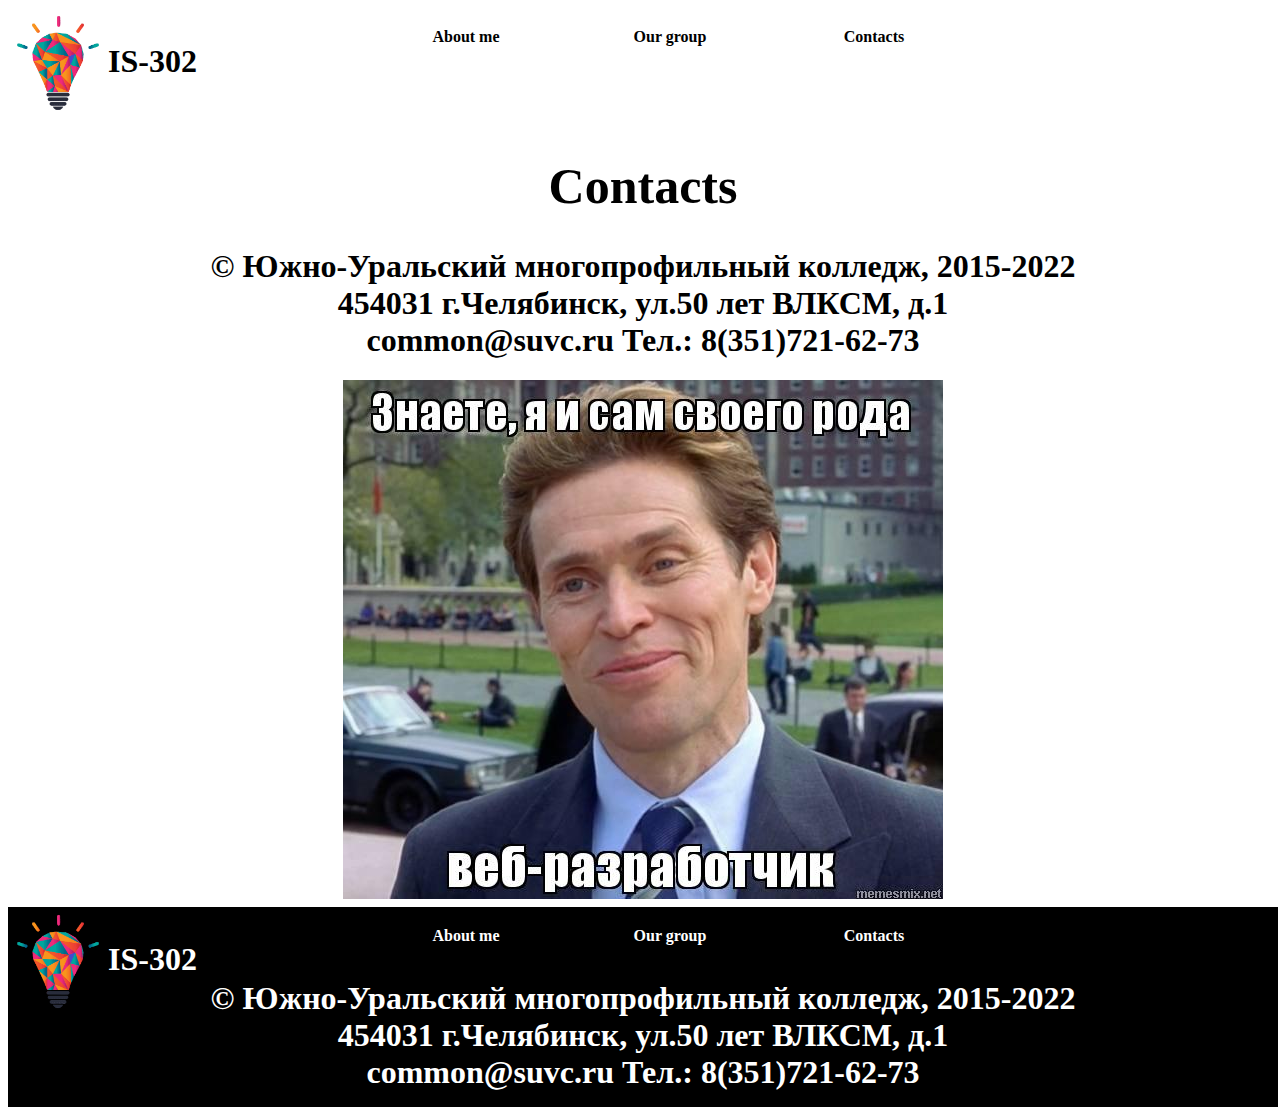
<file: Day2/HTML/contacts.html>
<html>
<head>
    <title>Our group</title>
    <link rel="icon" type="image/png" href="../IMG/logo.png">
    <link rel="stylesheet" href="../CSS/style3.css">
    <meta charset="utf-8">
    <meta http-equiv="X-UA-Compatible" content="IE=edge">
    <meta name="viewport" content="width=device-width, initial-scale=1.0">
    <script src="../JS/index.js"></script>
    <link rel="stylesheet" href="https://maxcdn.bootstrapcdn.com/font-awesome/4.5.0/css/font-awesome.min.css">
</head>
<body>
    <div class="preloader">
        <div class="preloader__row">
            <div class="preloader__item"></div>
            <div class="preloader__item"></div>
        </div>
    </div>

    <div id="header">
        <a href="../index.html"><img class="picture" src="../IMG/logo.png"></a>
        <h1 class="text">IS-302</h1>
        <ul id="navbar">
            <a href="../index.html">
                <li>About me</a>
            </li>
            <a href="../HTML/ourgroup.html">
                <li>Our group</a>
            </li>
            <a href="../HTML/contacts.html">
                <li>Contacts</a>
            </li>
        </ul>
    </div>

    <div id="content">
        <h1 class="text2" align="center">Contacts</h1>
        <h1 align="center" class="text6">© Южно-Уральский многопрофильный колледж, 2015-2022<br> 454031 г.Челябинск, ул.50 лет ВЛКСМ, д.1<br> common@suvc.ru Тел.: 8(351)721-62-73</h1>
        <img src="../IMG/mem.jpg" class="picture2">
    </div>

    <div id="footer">
        <a href="index.html"><img class="picture" src="../IMG/logo2.png"></a>
        <h1 class="text5">IS-302</h1>
        <ul id="navbar2">
            <a href="../index.html">
                <li>About me</a>
            </li>
            <a href="../HTML/ourgroup.html">
                <li>Our group</a>
            </li>
            <a href="../HTML/contacts.html">
                <li>Contacts</a>
            </li>
        </ul>
        <h1 align="center" class="text4">© Южно-Уральский многопрофильный колледж, 2015-2022<br> 454031 г.Челябинск, ул.50 лет ВЛКСМ, д.1<br> common@suvc.ru Тел.: 8(351)721-62-73</h1>
    </div>
</body>
</html>
</file>
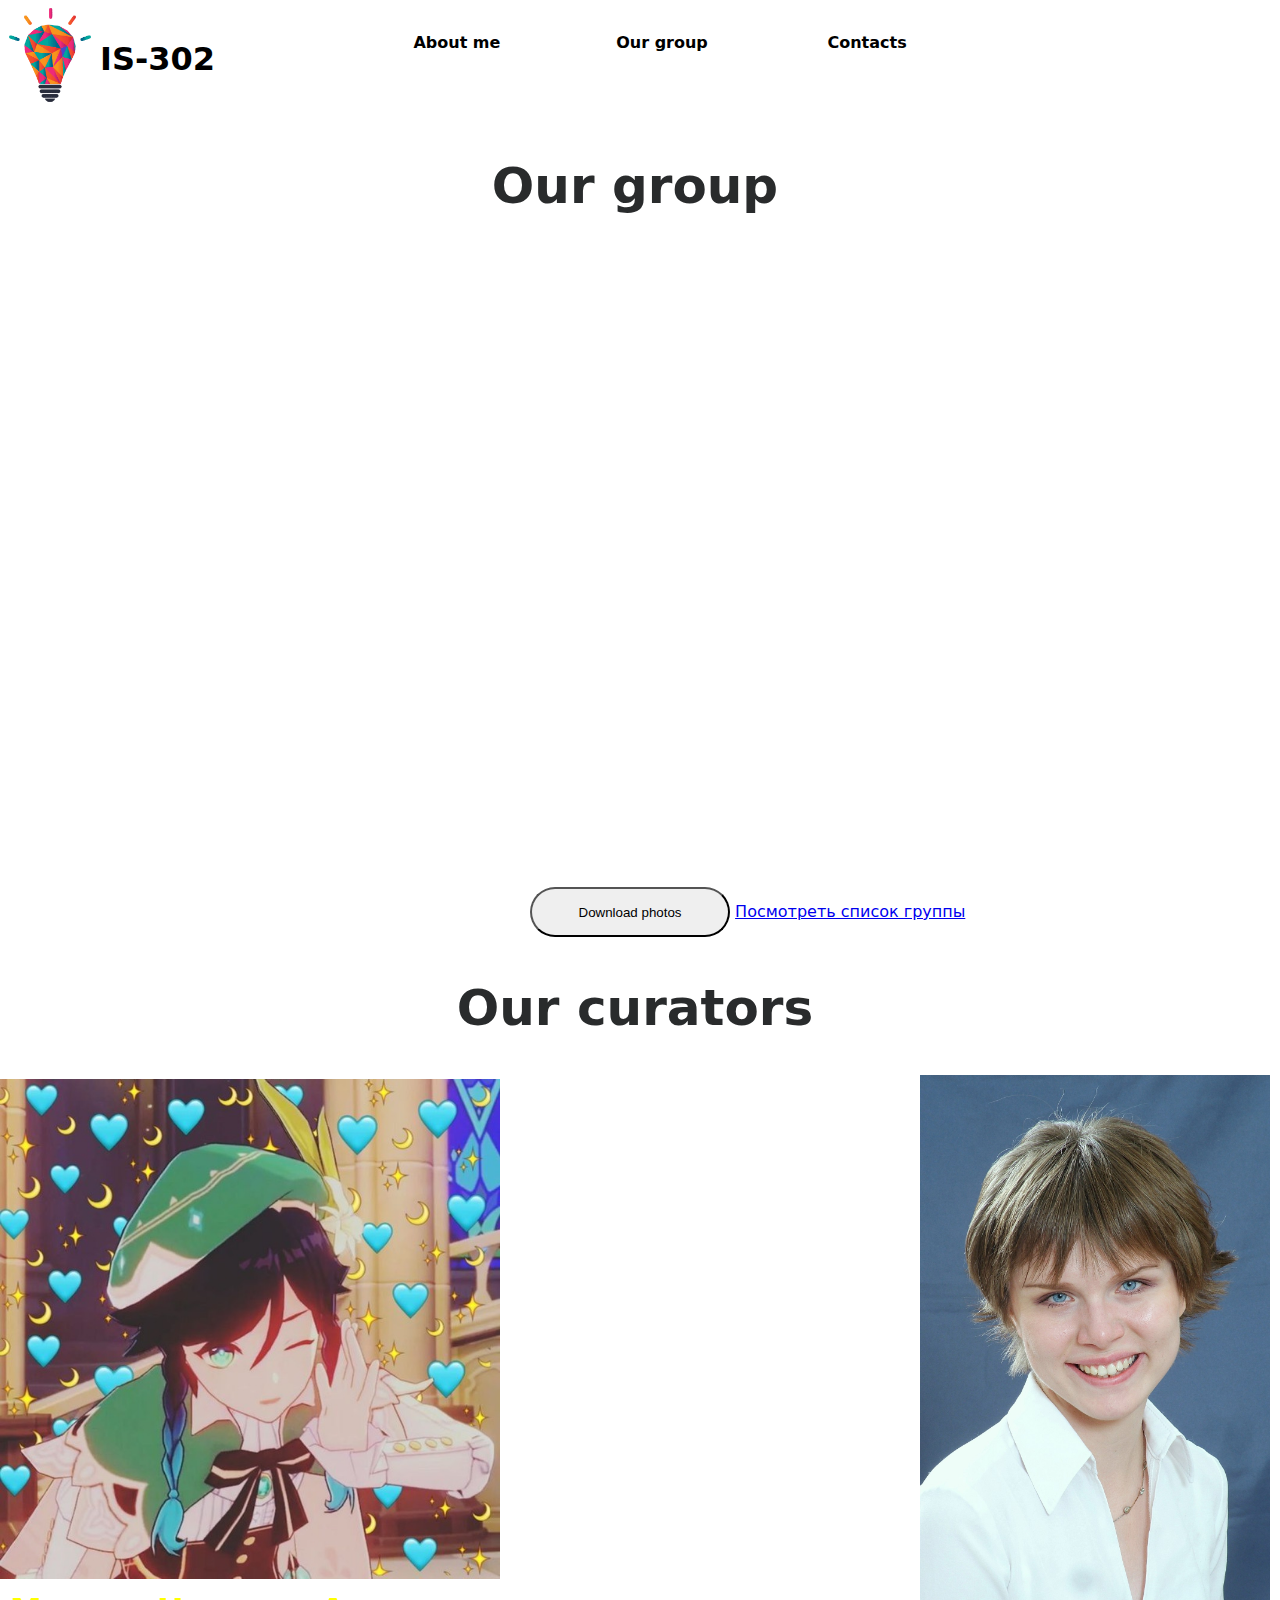
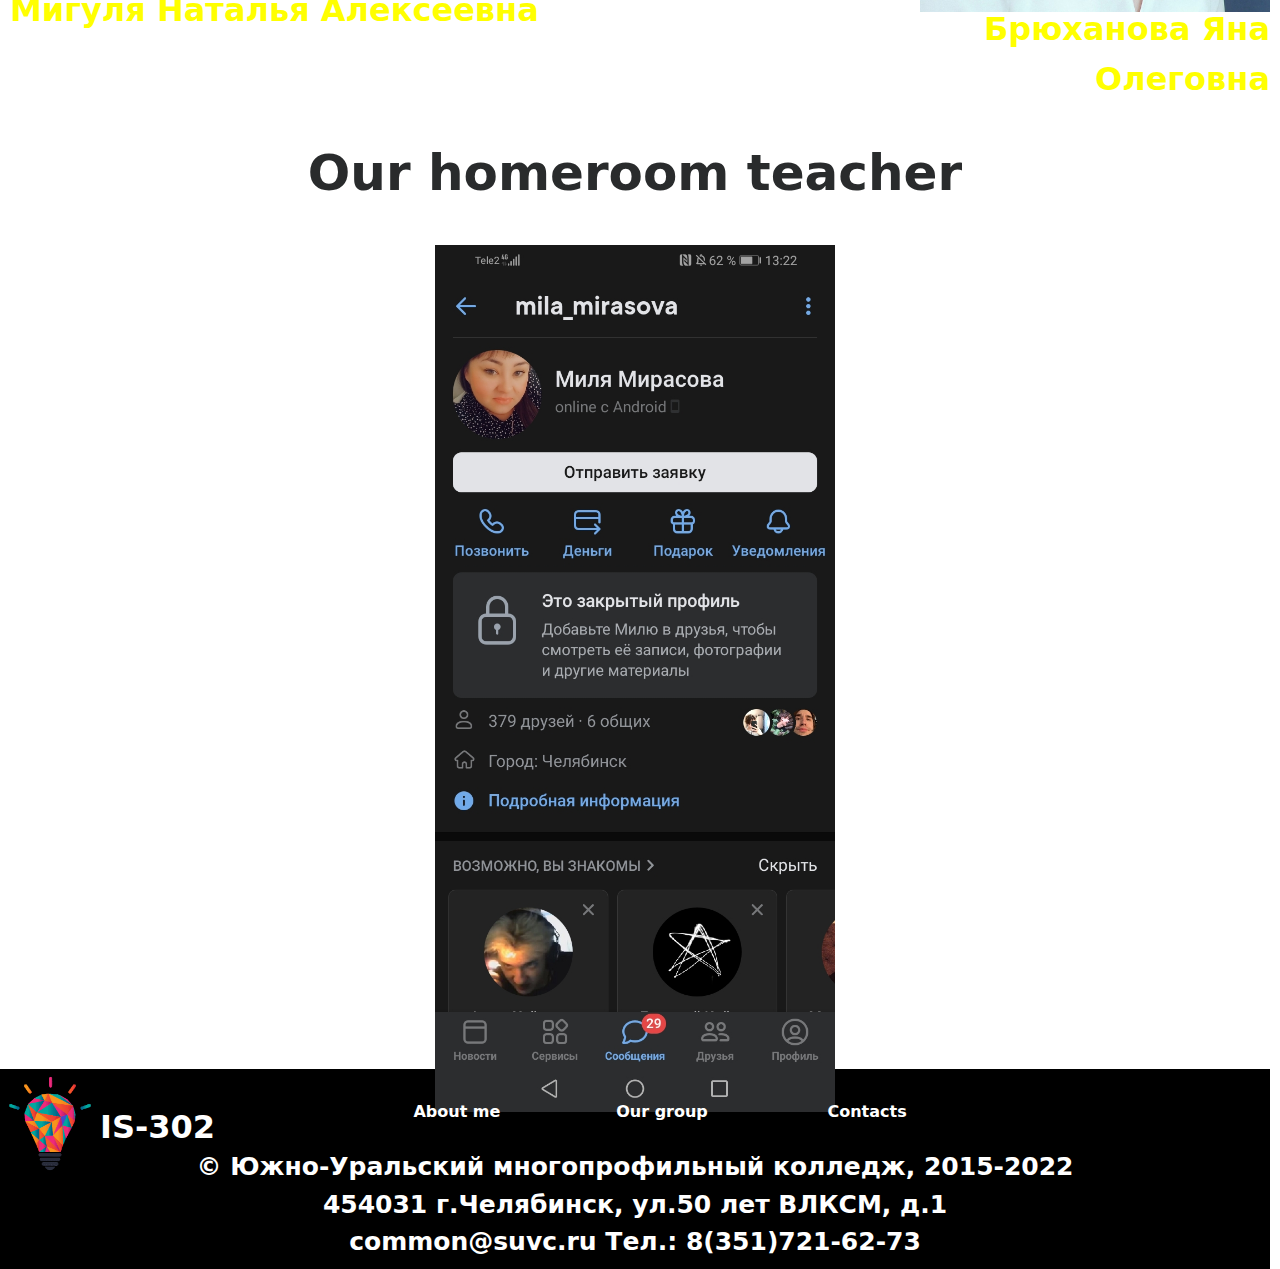
<file: Day2/HTML/ourgroup.html>
<html>
<head>
    <title>Our group</title>
    <link rel="icon" type="image/png" href="../IMG/logo.png">
    <link rel="stylesheet" href="../CSS/style2.css">
    <meta charset="utf-8">
    <meta http-equiv="X-UA-Compatible" content="IE=edge">
    <meta name="viewport" content="width=device-width, initial-scale=1.0">
    <script src="../JS/main.js"></script>
    <link rel="stylesheet" href="https://maxcdn.bootstrapcdn.com/font-awesome/4.5.0/css/font-awesome.min.css">
</head>

<body>
    <div class="preloader">
        <div class="preloader__row">
            <div class="preloader__item"></div>
            <div class="preloader__item"></div>
        </div>
    </div>

    <div id="header">
        <a href="../index.html"><img class="picture" src="../IMG/logo.png"></a>
        <h1 class="text">IS-302</h1>
        <ul id="navbar">
            <a href="../index.html">
                <li>About me</a>
            </li>
            <a href="../HTML/ourgroup.html">
                <li>Our group</a>
            </li>
            <a href="../HTML/contacts.html">
                <li>Contacts</a>
            </li>
        </ul>
    </div>

    <div id="content">
        <h1 class="text2" align="center">Our group</h1>

        <div class="container_slider_css">
            <img class="photo_slider_css" src="../IMG/kolya.jpg" alt="">
            <img class="photo_slider_css" src="../IMG/nastya-loveyou.jpg" alt="">
            <img class="photo_slider_css" src="../IMG/vlaDICK.jpg" alt="">
            <img class="photo_slider_css" src="../IMG/elena.jpg" alt="">
        </div>

        <div class="container_slider_css2">
            <img class="photo_slider_css2" src="../IMG/putin.jpg" alt="">
            <img class="photo_slider_css2" src="../IMG/nikitka.jpg" alt="">
            <img class="photo_slider_css2" src="../IMG/artur.jpg" alt="">
            <img class="photo_slider_css2" src="../IMG/sergey.jpg" alt="">
        </div>

        <div class="container_slider_css">
            <img class="photo_slider_css" src="../IMG/sanya.jpg" alt="">
            <img class="photo_slider_css" src="../IMG/andre.jpg" alt="">
            <img class="photo_slider_css" src="../IMG/anya.jpg" alt="">
            <img class="photo_slider_css" src="../IMG/maxim.jpg" alt="">
        </div>

        <div class="container_slider_css2">
            <img class="photo_slider_css2" src="../IMG/mihail1.jpg" alt="">
            <img class="photo_slider_css2" src="../IMG/yarik.jpg" alt="">
            <img class="photo_slider_css2" src="../IMG/dima.jpg" alt="">
            <img class="photo_slider_css2" src="../IMG/zeka.jpg" alt="">
        </div>
        <a href="../files/photos.zip"><input class="input" type="button" value="Download photos"></a>
        <a href="#openModal">Посмотреть список группы</a>

        <div id="openModal" class="modal" aria-hidden="true">
            <div class="modal-dialog">
                <div class="modal-content">
                    <div class="modal-header">
                        <h3 class="modal-title">ИС-302</h3>
                        <a href="#close" title="Close" class="close">x</a>
                    </div>
                    <div class="modal-body">
                        <ol id="myList">
                        </ol>
                        <button id="myButton">Открыть</button>
                        <a href="../index.html"><input type="submit" name="ok" value="закрыть" id="button3"></a>
                    </div>
                </div>
            </div>
        </div>
        <h1 class="text2" align="center">Our curators</h1>
        <img align="left" src="../IMG/migula.jpg" class="picture4">
        <h1 class="text3">Мигуля Наталья Алексеевна</h1>

        <img align="right" src="../IMG/bruhanova.jpg" class="picture2">
        <h1 class="text4" align="right">Брюханова Яна Олеговна</h1>

        <h1 class="text2" align="center">Our homeroom teacher</h1>
        <img src="../IMG/minzala.jpg" align="center" class="picture3">
    </div>

    <div id="footer">
        <a href="../index.html"><img class="picture" src="../IMG/logo2.png"></a>
        <h1 class="text6">IS-302</h1>
        <ul id="navbar2">
            <a href="../index.html">
                <li>About me</a>
            </li>
            <a href="../HTML/ourgroup.html">
                <li>Our group</a>
            </li>
            <a href="../HTML/contacts.html">
                <li>Contacts</a>
            </li>
        </ul>
        <h1 align="center" class="text5">© Южно-Уральский многопрофильный колледж, 2015-2022<br> 454031 г.Челябинск, ул.50 лет ВЛКСМ, д.1<br> common@suvc.ru Тел.: 8(351)721-62-73</h1>
    </div>
</body>

</html>
</file>
<file: Day2/CSS/style3.css>
#header {
    background: white;
    width: 100%;
    height: 115px;
    width: 1270px;
}

#content {
    background: white;
    width: 100%;
    height: 750px;
    width: 1270px;
}

#footer {
    background: black;
    width: 100%;
    height: 200px;
    width: 1270px;
}

.picture {
    width: 100px;
}

.picture2 {
    display:block;
    margin:auto;
}

#navbar {
    margin: 0;
    list-style-type: none;
    border: 2px solid white;
    border-radius: 20px 5px;
    height: 30px;
    width: 700px;
    text-align: center;
    background-color: white;
    margin-left: 220px;
    margin-top: -75px;
}

#navbar li {
    display: inline;
}

#navbar a {
    color: black;
    text-decoration: none;
    font-weight: bold;
    display: inline-block;
    width: 100px;
}

#navbar a:hover {
    border-radius: 20px 5px;
    background-color: red;
}

.text {
    color: black;
    margin-left: 100px;
    margin-top: -75px;
}

.text2 {
    font-size: 50px;
}

#navbar2 {
    margin: 0;
    list-style-type: none;
    border: 2px solid black;
    border-radius: 20px 5px;
    height: 30px;
    width: 700px;
    text-align: center;
    background-color: black;
    margin-left: 220px;
    margin-top: -75px;
}

#navbar2 li {
    display: inline;
}

#navbar2 a {
    color: white;
    text-decoration: none;
    font-weight: bold;
    display: inline-block;
    width: 100px;
}

#navbar2 a:hover {
    border-radius: 20px 5px;
    background-color: red;
}

.text5 {
    color: white;
    margin-left: 100px;
    margin-top: -75px;
}

.text4 {
    color: white;
}

.text6{
    color: black;
}

body {
    cursor: url(../IMG/HP.svg), url(../IMG/HP.svg), default;
}

a:hover {
    cursor: url(../IMG/HP2.svg), url(../IMG/HP2.svg), default;
}

.preloader {
    /*фиксированное позиционирование*/
    position: fixed;
    /* координаты положения */
    left: 0;
    top: 0;
    right: 0;
    bottom: 0;
    /* фоновый цвет элемента */
    background: #e0e0e0;
    /* размещаем блок над всеми элементами на странице (это значение должно быть больше, чем у любого другого позиционированного элемента на странице) */
    z-index: 1001;
}

.preloader__row {
    position: relative;
    top: 50%;
    left: 50%;
    width: 70px;
    height: 70px;
    margin-top: -35px;
    margin-left: -35px;
    text-align: center;
    animation: preloader-rotate 2s infinite linear;
}

.preloader__item {
    position: absolute;
    display: inline-block;
    top: 0;
    background-color: #337ab7;
    border-radius: 100%;
    width: 35px;
    height: 35px;
    animation: preloader-bounce 2s infinite ease-in-out;
}

.preloader__item:last-child {
    top: auto;
    bottom: 0;
    animation-delay: -1s;
}

@keyframes preloader-rotate {
    100% {
        transform: rotate(360deg);
    }
}

@keyframes preloader-bounce {
    0%,
    100% {
        transform: scale(0);
    }
    50% {
        transform: scale(1);
    }
}

.loaded_hiding .preloader {
    transition: 0.3s opacity;
    opacity: 0;
}

.loaded .preloader {
    display: none;
}
</file>
<file: Day2/CSS/style2.css>
#header {
    background: white;
    width: 100%;
    height: 115px;
    width: 1270px;
}

#content {
    background: white;
    width: 100%;
    height: 2520px;
    width: 1270px;
}

#footer {
    background: black;
    width: 100%;
    height: 200px;
    width: 1270px;
}

.picture {
    width: 100px;
}

#navbar {
    margin: 0;
    list-style-type: none;
    border: 2px solid white;
    border-radius: 20px 5px;
    height: 30px;
    width: 700px;
    text-align: center;
    background-color: white;
    margin-left: 220px;
    margin-top: -75px;
}

#navbar li {
    display: inline;
}

.picture{
width: 100px;
}

.picture2{
    width: 350px;
    margin-top: -580px;
    }

    .picture3{
        display:block;
        margin:auto;
        width: 400px;
        }

#navbar a {
    color: black;
    text-decoration: none;
    font-weight: bold;
    display: inline-block;
    width: 100px;
}

.picture4{
    width: 500px;
    }

#navbar a:hover {
    border-radius: 20px 5px;
    background-color: red;
}

#navbar2 {
    margin: 0;
    list-style-type: none;
    border: 2px solid black;
    border-radius: 20px 5px;
    height: 30px;
    width: 700px;
    text-align: center;
    background-color: black;
    margin-left: 220px;
    margin-top: -75px;
}

#navbar2 li {
    display: inline;
}

#navbar2 a {
    color: white;
    text-decoration: none;
    font-weight: bold;
    display: inline-block;
    width: 100px;
}

#navbar2 a:hover {
    border-radius: 20px 5px;
    background-color: red;
}

body {
    cursor: url(../IMG/HP.svg), url(../IMG/HP.svg), default;
    font-family: -apple-system, system-ui, BlinkMacSystemFont, "Segoe UI", Roboto, "Helvetica Neue", Arial, sans-serif;
    font-size: 16px;
    font-weight: 400;
    line-height: 1.5;
    color: #292b2c;
    background-color: #fff;
    margin: 0;
    padding: 0;
}

a:hover {
    cursor: url(../IMG/HP2.svg), url(../IMG/HP2.svg), default;
}

.preloader {
    /*фиксированное позиционирование*/
    position: fixed;
    /* координаты положения */
    left: 0;
    top: 0;
    right: 0;
    bottom: 0;
    /* фоновый цвет элемента */
    background: #e0e0e0;
    /* размещаем блок над всеми элементами на странице (это значение должно быть больше, чем у любого другого позиционированного элемента на странице) */
    z-index: 1001;
}

.preloader__row {
    position: relative;
    top: 50%;
    left: 50%;
    width: 70px;
    height: 70px;
    margin-top: -35px;
    margin-left: -35px;
    text-align: center;
    animation: preloader-rotate 2s infinite linear;
}

.preloader__item {
    position: absolute;
    display: inline-block;
    top: 0;
    background-color: #337ab7;
    border-radius: 100%;
    width: 35px;
    height: 35px;
    animation: preloader-bounce 2s infinite ease-in-out;
}

.preloader__item:last-child {
    top: auto;
    bottom: 0;
    animation-delay: -1s;
}

@keyframes preloader-rotate {
    100% {
        transform: rotate(360deg);
    }
}

@keyframes preloader-bounce {
    0%,
    100% {
        transform: scale(0);
    }
    50% {
        transform: scale(1);
    }
}

.loaded_hiding .preloader {
    transition: 0.3s opacity;
    opacity: 0;
}

.loaded .preloader {
    display: none;
}

.text {
    color: black;
    margin-left: 100px;
    margin-top: -75px;
}

.text2 {
    font-size: 50px;
}

.text3{
margin-top: 540px;
margin-left: 10px;
color: yellow;
}

.text4{
    margin-left: 800px;
    color: yellow;
    margin-top: -50px;
    }

    .text5{
        color: white;
        font-size: 25px;
    }

    .text6 {
        color: white;
        margin-left: 100px;
        margin-top: -75px;
    }

.container_slider_css {
    width: 500px;
    height: 300px;
    overflow: hidden;
    position: relative
}

.photo_slider_css {
    position: absolute;
    animation: round 16s infinite;
    opacity: 0;
    width: 100%
}

.container_slider_css2 {
    margin-left: 770px;
    margin-top: -295px;
    width: 500px;
    height: 300px;
    overflow: hidden;
    position: relative
}

.photo_slider_css2 {
    position: absolute;
    animation: round 16s infinite;
    opacity: 0;
    width: 100%
}

@keyframes round {
    25% {
        opacity: 1
    }
    40% {
        opacity: 0
    }
}

img:nth-child(1) {
    animation-delay: 12s
}

img:nth-child(2) {
    animation-delay: 8s
}

img:nth-child(3) {
    animation-delay: 4s
}

img:nth-child(4) {
    animation-delay: 0
}

@media(min-width:0px) and (max-width:320px) {
    .container_slider_css {
        width: 80%;
        height: 190px
    }
}

@media(min-width:321px) and (max-width:480px) {
    .container_slider_css {
        width: 80%;
        height: 190px
    }
}

.input {
    border-radius: 100px;
    width: 200px;
    height: 50px;
    margin-left: 530px;
    margin-top: 20px;
}

.modal {
    position: fixed;
    /* фиксированное положение */
    top: 0;
    right: 0;
    bottom: 0;
    left: 0;
    background: rgba(0, 0, 0, 0.5);
    /* цвет фона */
    z-index: 1050;
    opacity: 0;
    /* по умолчанию модальное окно прозрачно */
    -webkit-transition: opacity 400ms ease-in;
    -moz-transition: opacity 400ms ease-in;
    transition: opacity 400ms ease-in;
    /* анимация перехода */
    pointer-events: none;
    /* элемент невидим для событий мыши */
}


/* при отображении модального окно */

.modal:target {
    opacity: 1;
    pointer-events: auto;
    overflow-y: auto;
}


/* ширина модального окна и его отступы от экрана */

.modal-dialog {
    position: relative;
    width: auto;
    margin: 10px;
}

@media (min-width: 576px) {
    .modal-dialog {
        max-width: 500px;
        margin: 30px auto;
    }
}


/* свойства для блока, содержащего контент модального окна */

.modal-content {
    position: relative;
    display: -webkit-box;
    display: -webkit-flex;
    display: -ms-flexbox;
    display: flex;
    -webkit-box-orient: vertical;
    -webkit-box-direction: normal;
    -webkit-flex-direction: column;
    -ms-flex-direction: column;
    flex-direction: column;
    background-color: #fff;
    -webkit-background-clip: padding-box;
    background-clip: padding-box;
    border: 1px solid rgba(0, 0, 0, .2);
    border-radius: .3rem;
    outline: 0;
}

@media (min-width: 768px) {
    .modal-content {
        -webkit-box-shadow: 0 5px 15px rgba(0, 0, 0, .5);
        box-shadow: 0 5px 15px rgba(0, 0, 0, .5);
    }
}


/* свойства для заголовка модального окна */

.modal-header {
    display: -webkit-box;
    display: -webkit-flex;
    display: -ms-flexbox;
    display: flex;
    -webkit-box-align: center;
    -webkit-align-items: center;
    -ms-flex-align: center;
    align-items: center;
    -webkit-box-pack: justify;
    -webkit-justify-content: space-between;
    -ms-flex-pack: justify;
    justify-content: space-between;
    padding: 15px;
    border-bottom: 1px solid #eceeef;
}

.modal-title {
    margin-top: 0;
    margin-bottom: 0;
    line-height: 1.5;
    font-size: 1.25rem;
    font-weight: 500;
}


/* свойства для кнопки "Закрыть" */

.close {
    float: right;
    font-family: sans-serif;
    font-size: 24px;
    font-weight: 700;
    line-height: 1;
    color: #000;
    text-shadow: 0 1px 0 #fff;
    opacity: .5;
    text-decoration: none;
}


/* свойства для кнопки "Закрыть" при нахождении её в фокусе или наведении */

.close:focus,
.close:hover {
    color: #000;
    text-decoration: none;
    cursor: pointer;
    opacity: .75;
}


/* свойства для блока, содержащего основное содержимое окна */

.modal-body {
    position: relative;
    -webkit-box-flex: 1;
    -webkit-flex: 1 1 auto;
    -ms-flex: 1 1 auto;
    flex: 1 1 auto;
    padding: 15px;
    overflow: auto;
}
</file>
